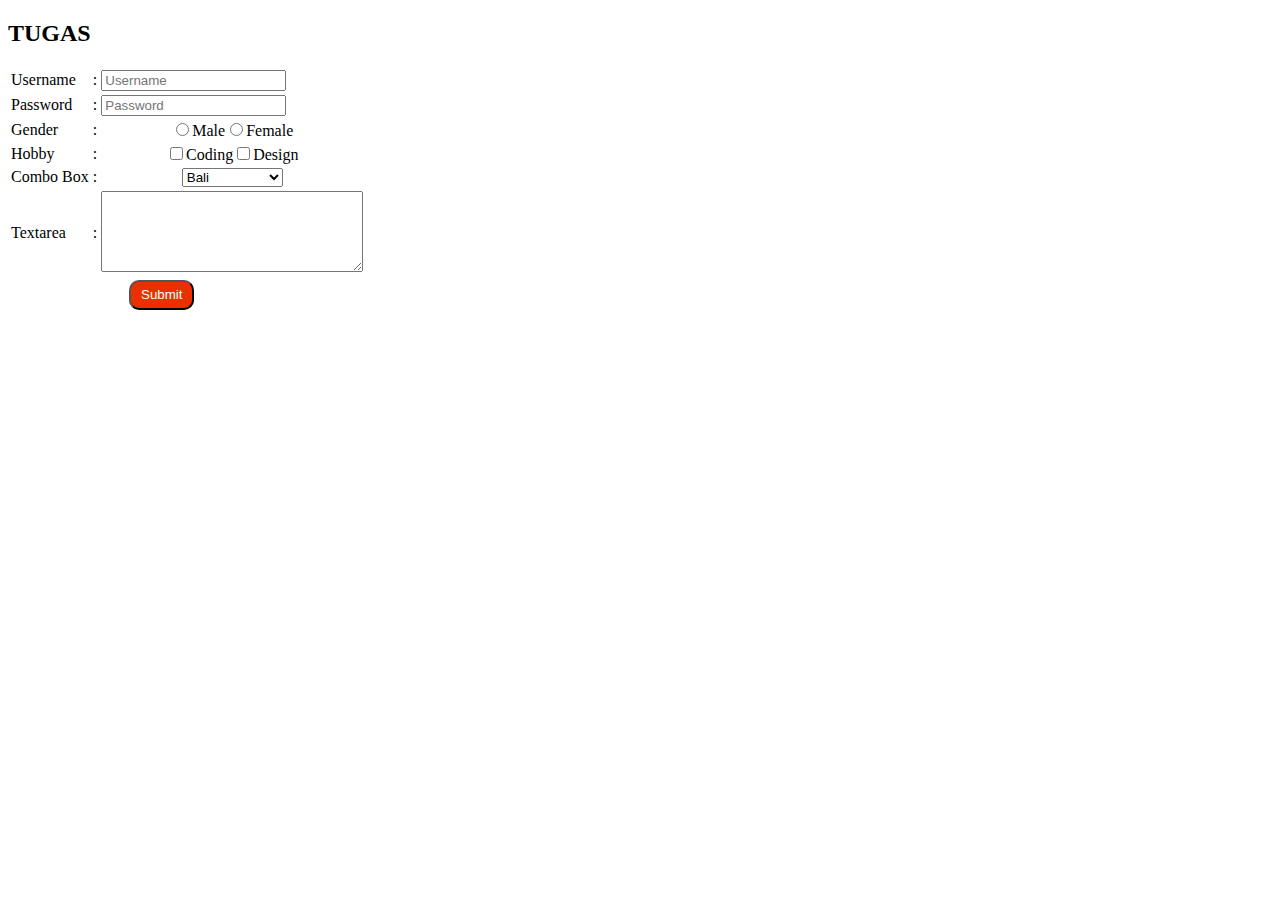
<file: Modul 4 (Form)/index.html>
<!DOCTYPE html>
<html lang="en">
<head>
    <meta charset="UTF-8">
    <meta name="viewport" content="width=ta, initial-scale=1.0">
    <title>Document</title>
    <style>
        .button{
            color:white;
            background-color: rgb(236, 47, 0);
            width: 65px;
            height: 30px;
            border-radius: 10px;
            border: auto;
        }
    </style>
</head>
<body>
    <h2>TUGAS</h2>
        <table>
            <tr>
                <td>Username</td>
                <td>:</td>
                <td><input type="text" placeholder="Username"></td>
            </tr> 
            <tr>
                <td>Password</td>
                <td>:</td>
                <td><input type="password" placeholder="Password"></td>
            </tr>  
            <tr>
                <td>Gender</td>
                <td>:</td>
                <td align="center"><input type="radio">Male<input type="radio">Female</td>
            </tr>
            <tr>
                <td>Hobby</td>
                <td>:</td>
                <td align="center"><input type="checkbox">Coding<input type="checkbox">Design</td>
            </tr>   
            <tr>
                <td>Combo Box</td>
                <td>:</td>
                <td align="center">
                    <select>
                        <option value="">Bali</option>
                        <option value="">Jakarta</option>
                        <option value="">Banten</option>
                        <option value="">Jawa Barat</option>
                        <option value="">Jawa Tengah</option>
                        <option value="">Yogyakarta</option>
                        <option value="">Jawa Timur</option>
                    </select>
                </td>
            </tr>
            <tr>
                <td>Textarea</td>
                <td>:</td>
                <td align="center"><textarea name="textarea" id="" cols="30" rows="5"></textarea></td>
            </tr>
            <tr>
                <td></td>
                <td></td>
                <td align="left">&nbsp;&nbsp;&nbsp;&nbsp;&nbsp;&nbsp;
                    <input type="submit" class="button">
                </td>
            </tr>              
        </table>
</body>
</html>
</file>
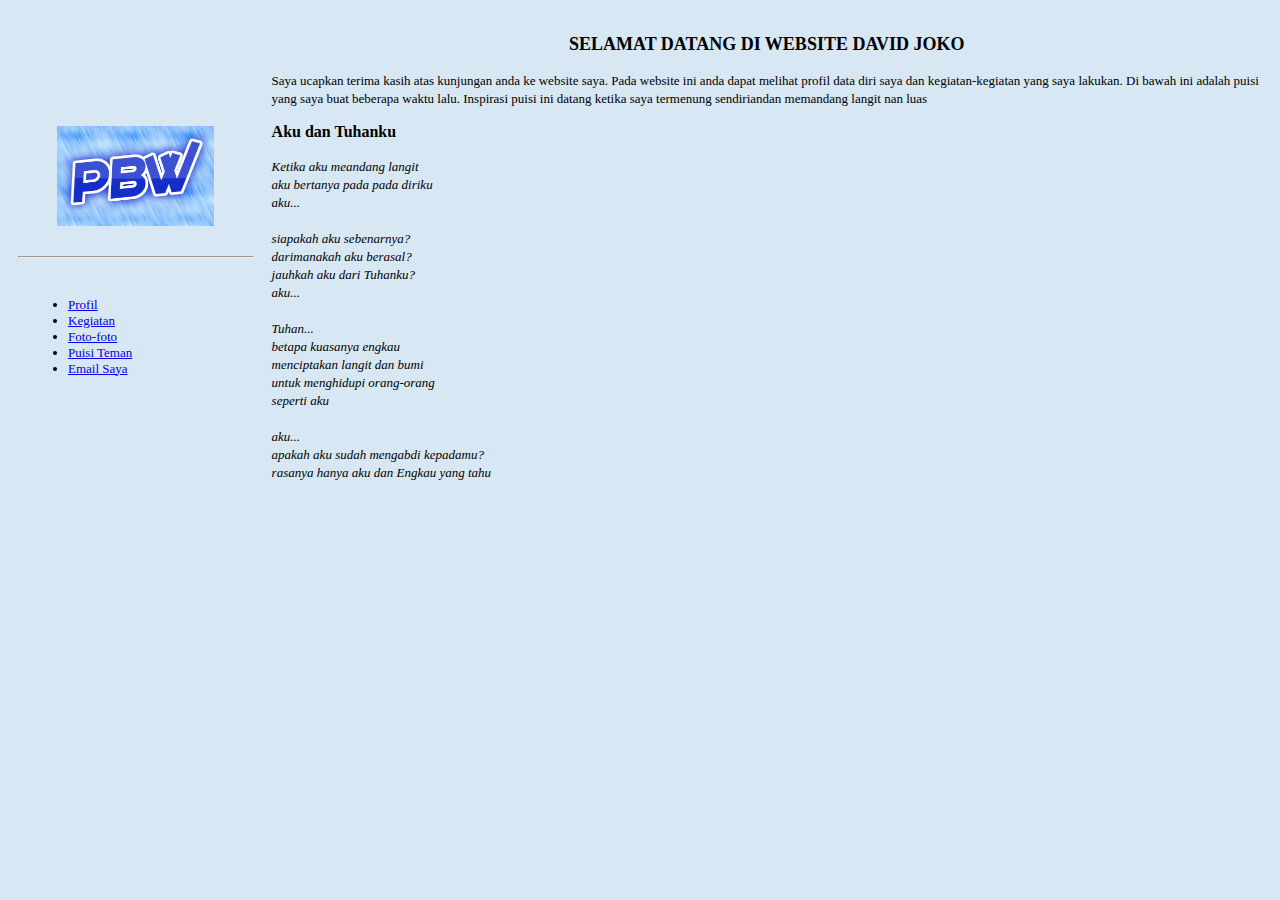
<file: Modul 5 (Personal Homepage)/index.html>
<!DOCTYPE html>
<html>
<head>
	<title>David Joko Website</title>
</head>
<body bgcolor="#D7E7F3">
<font face="verdana">
<table width="100%" cellpadding="8">
	<tr>
		<td width="20%">
			<!-- ini tabel foto -->
			<table width="100%" cellpadding="8" >
				<tr>
					<td align="center"><img  height="100"  src="image/logo.png"></td>
				</tr>
			</table>
			<p><hr></p> <!-- ini untuk memberi jarak -->
			<!-- ini tabel menu -->
			<table width="100%" cellpadding="8" >
				<tr>
					<td><font size="2">
						<ul>
							<li><a href="profil.html">Profil</a></li>
							<li><a href="kegiatan.html">Kegiatan</a></li>
							<li><a href="foto.html">Foto-foto</a></li>
							<li><a href="puisi.html">Puisi Teman</a></li>
							<li><a href="mailto: aryadisuputra20@gmail.com">Email Saya</a></li>
						</ul>
					</td>
				</tr>
			</table>
		</td>
		<!-- ini untuk kolom 2 tabel utama -->
		<td valign="top">
			<p align="center"><font size="4"><b>SELAMAT DATANG DI WEBSITE DAVID JOKO</b></font></p>
			<p><font size="2">Saya ucapkan terima kasih atas kunjungan anda ke website saya. Pada website ini anda dapat melihat profil data diri saya dan kegiatan-kegiatan yang saya lakukan. Di bawah ini adalah puisi yang saya buat beberapa waktu lalu. Inspirasi puisi ini datang ketika saya termenung sendiriandan memandang langit nan luas</font></p>
			<p><b>Aku dan Tuhanku</b></p>
			<p><font size="2">
				<i>Ketika aku meandang langit<br>
				aku bertanya pada pada diriku<br>
				aku...<br>
				<br>
				siapakah aku sebenarnya?<br>
				darimanakah aku berasal?<br>
				jauhkah aku dari Tuhanku?<br>
				aku...<br>
				<br>
				Tuhan...<br>
				betapa kuasanya engkau<br>
				menciptakan langit dan bumi<br>
				untuk menghidupi orang-orang<br>
				seperti aku<br>
				<br>
				aku...<br>
				apakah aku sudah mengabdi kepadamu?<br>
				rasanya hanya aku dan Engkau yang tahu<br>
				</i>
			</font></p>
		</td>
	</tr>
</table>
</body>
</html>
</file>
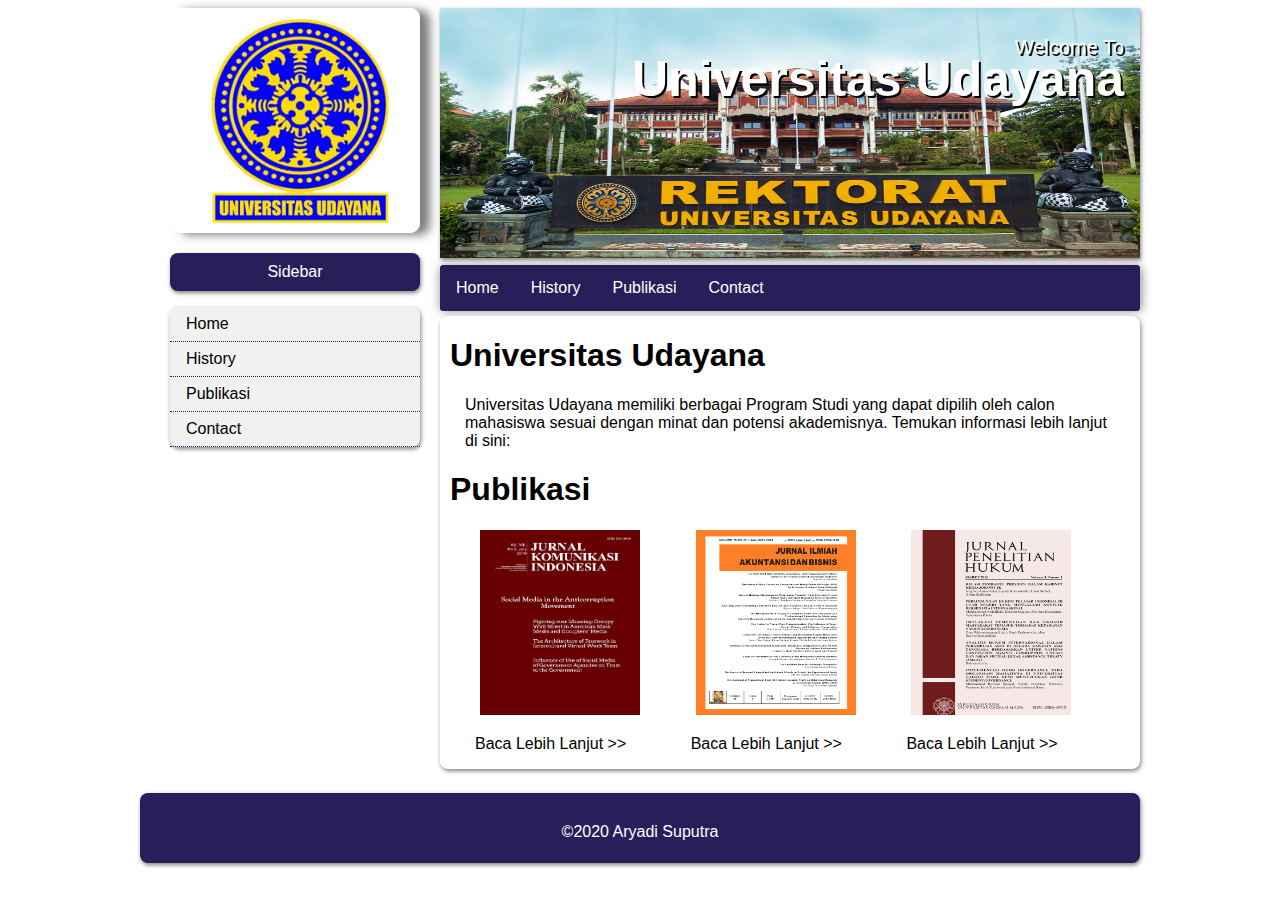
<file: Modul 6 (CSS)/index.html>
<!DOCTYPE html>
<html lang="en">
<head>
    <meta charset="UTF-8">
    <meta name="viewport" content="width=device-width, initial-scale=1.0">
    <title>Document</title>
    <link rel="stylesheet" href="css/style.css">
</head>
<body>
    <div id="batas">
        <div id="atas">
            <img src="image/banner.jpg" width="700px" height="250px">
            <p>Welcome To</p>
            <h1>Universitas Udayana</h1>
        </div>
        <div id="sidebar">
            <img src="image/logo.png" alt="">
            <div class="populer">
                <p>Sidebar</p>
            </div>
                <ul>
                    <li><a href="#">Home</a></li>
                    <li><a href="history.html">History</a></li>
                    <li><a href="publikasi.html">Publikasi</a></li>
                    <li><a href="contact.html">Contact</a></li>
                </ul>
            
        </div>
        <div id="menu">
            <ul>
                <li><a href="">Home</a></li>
                <li><a href="history.html">History</a></li>
                <li><a href="publikasi.html">Publikasi</a></li>
                <li><a href="contact.html">Contact</a></li>
            </ul>
        </div>
        <div id="isi">
            <h1>Universitas Udayana</h1>
            <p>Universitas Udayana memiliki berbagai Program Studi yang dapat dipilih oleh calon mahasiswa sesuai dengan minat dan potensi akademisnya. Temukan informasi lebih lanjut di sini:</p>
            <h1>Publikasi</h1>
            <div class = "publikasi">
                <img src="image/p1.jpg" alt="">
                <p><a href="publikasi.html">Baca Lebih Lanjut >></a></p>
            </div>
            <div class = "publikasi">
                <img src="image/p2.png" alt="">
                <p><a href="publikasi.html">Baca Lebih Lanjut >></a></p>
            </div>
            
            <div class = "publikasi">
                <img src="image/p3.png" alt="">
                <p><a href="publikasi.html">Baca Lebih Lanjut >></a></p>
            </div>
        </div>
        <div id="clear"></div>
        <div id="footer">
            <p>©2020 Aryadi Suputra</p>
        </div>
        
    </div>
</body>
</html>
</file>
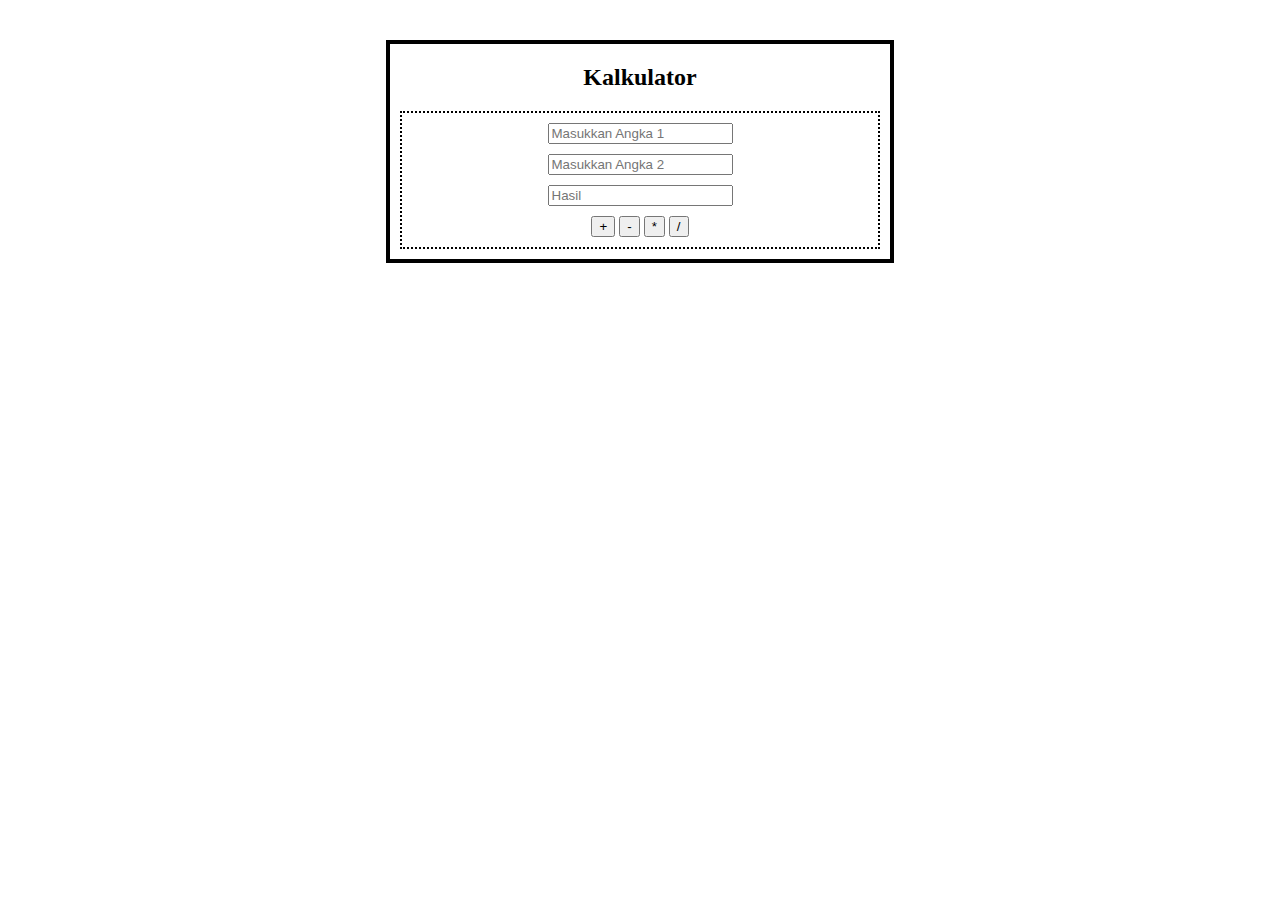
<file: Modul 7 (JS)/index.html>
<!DOCTYPE html>
<html>
    <head>
        <title>Modul 7 Kalkulator</title>
    </head>
    <body>
        <center>
            <div class="Mainboard" style="border:4px solid black; width: 500px; margin-top: 40px;">
                <h2>Kalkulator</h2>
                <div class="kalkulator" style="border:2px dotted black;margin:10px 10px 10px 10px;">
                    <div class="input1" style="margin-top: 10px;">
                        <input type="text" placeholder="Masukkan Angka 1" id="input1" >
                    </div>
                    <div class="input2" style="margin-top: 10px;">
                        <input type="text" placeholder="Masukkan Angka 2" id="input2" >
                    </div>
                    <div class="output" style="margin-top: 10px;">
                        <input type="text" id='hasil' readonly placeholder="Hasil">
                    </div>
                    <div class="process" style="margin-top: 10px; margin-bottom: 10px">
                        <button onclick="process('1')">+</button>
                        <button onclick="process('2')">-</button>
                        <button onclick="process('3')">*</button>
                        <button onclick="process('4')">/</button>
                    </div>
                </div>
            </div>
        </center>
    </body>
    <script type="text/javascript">
        function process(operator){
        var i1=parseFloat(document.getElementById('input1').value);
        var i2=parseFloat(document.getElementById('input2').value);
        var temp;
            var h=operator;
            if(h=='1'){
                temp=i1+i2;
            }
            else if(h=='2'){
                temp=i1-i2;
            }
            else if(h=='3'){
                temp=i1*i2;
            }
            else if(h=='4'){
                temp=i1/i2;
            }
            document.getElementById('hasil').value = temp;
        }
    </script>
</html>
</file>
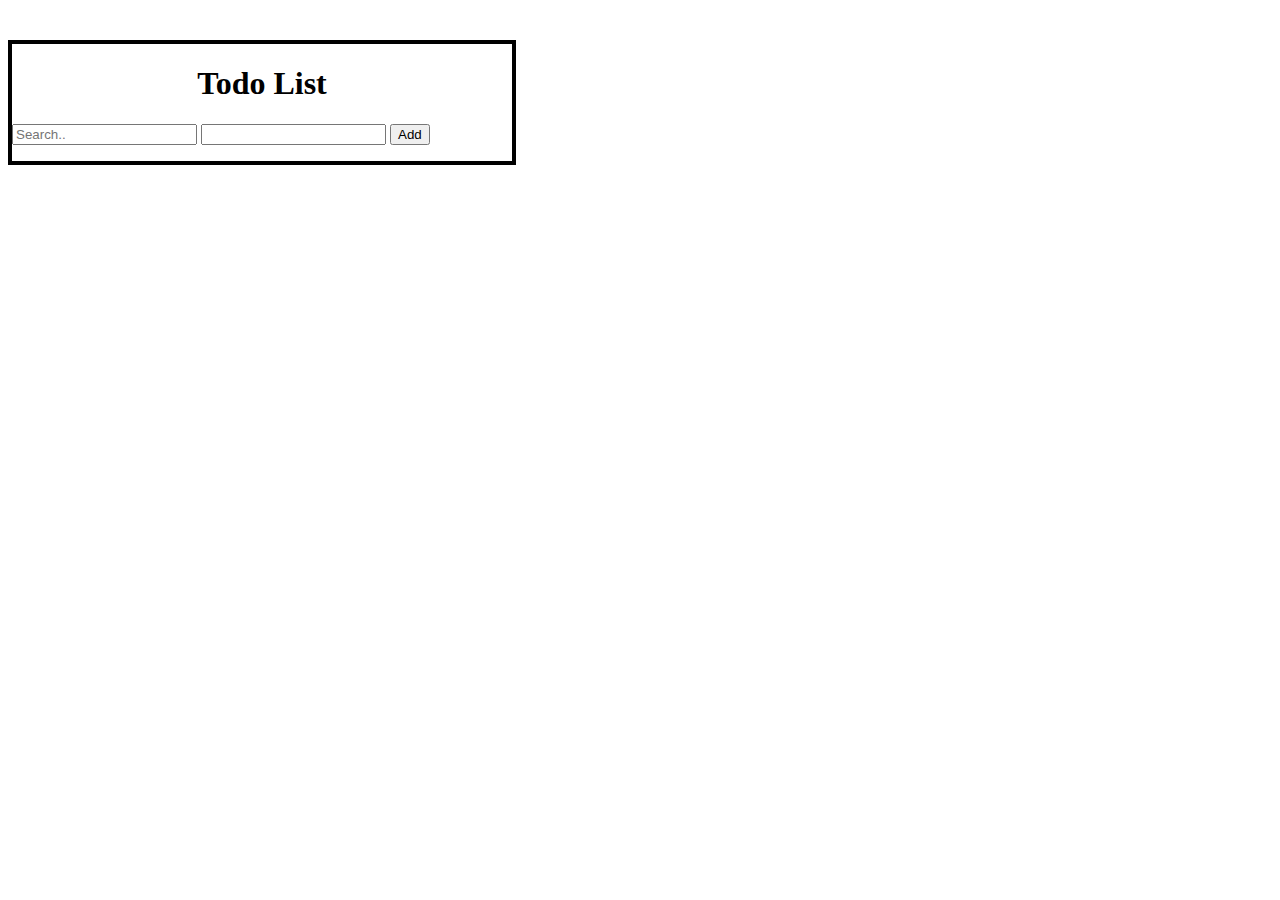
<file: Modul 8 (JS 2 todolist)/index.html>
<!DOCTYPE html>
<html lang="en">

<head>
    <script src="https://ajax.googleapis.com/ajax/libs/jquery/3.4.1/jquery.min.js"></script>
    <title>Document</title>
</head>
<body>
    <div class="Mainboard" style="border:4px solid black; width: 500px; margin-top: 40px;">
    <center><h1>Todo List</h1></center>
    <input id="myInput" type="text" placeholder="Search..">
    <input  type="text" id="todo" />
    <input type="button" value="Add" id="add" />
    <ul id="todo-items"></ul>
</div>
</body>
<script src="script.js"></script>
</html>
</file>
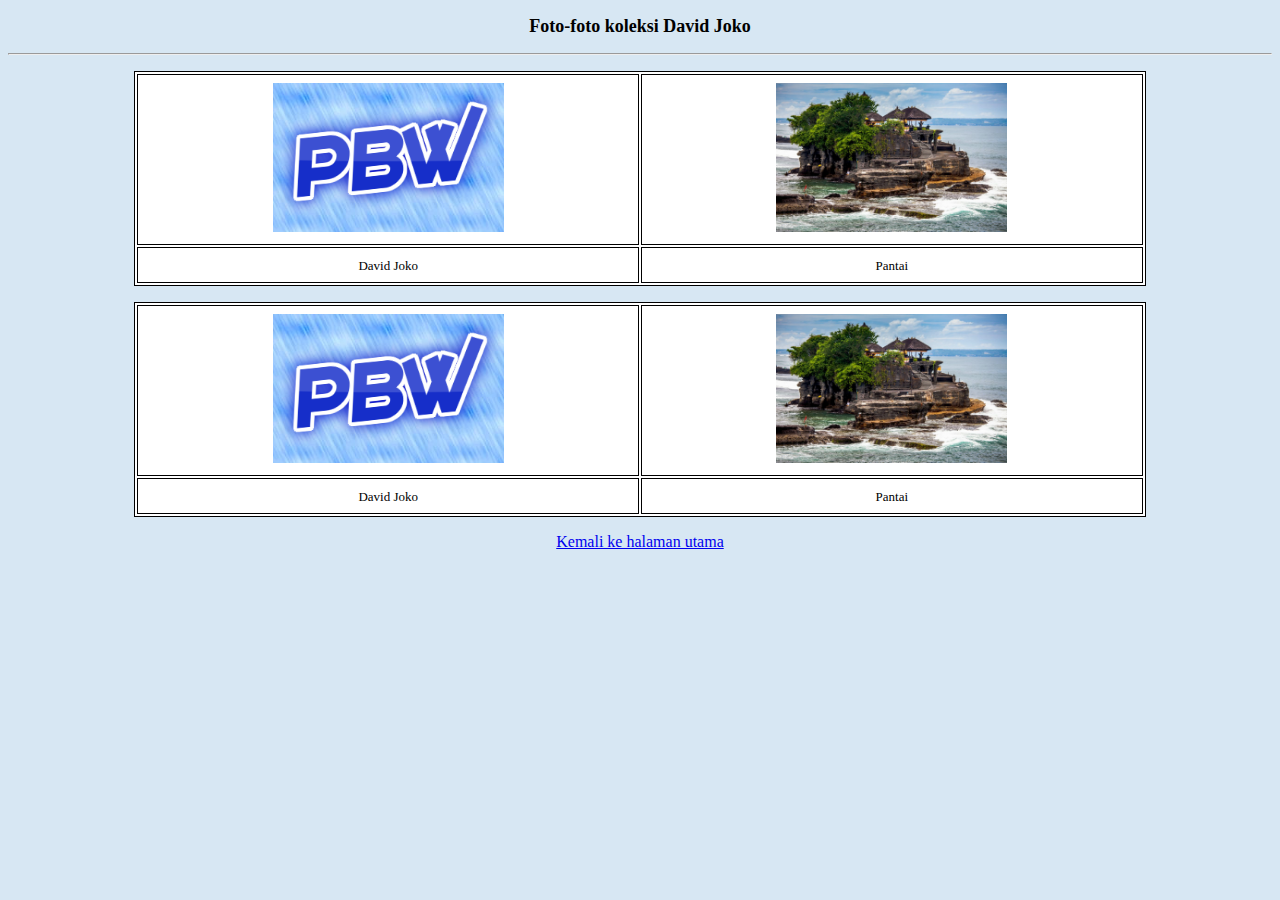
<file: Modul 5 (Personal Homepage)/foto.html>
<!DOCTYPE html>
<html>
<head>
	<title>Foto-foto</title>
</head>
<body bgcolor="#D7E7F3">
<font face="verdana">
<p align="center"><font size="4"><b>Foto-foto koleksi David Joko</b></font><hr></p>
<center>
	<table border="1" width="80%" cellpadding="8" bordercolor="black" bgcolor="white">
		<tr>
			<td align="center"><img src="image/logo.png" height="149" width="231"></td>
			<td align="center"><img src="image/bali.jpg" height="149" width="231"></td>
		</tr>
		<tr>
			<td align="center"><font size="2">David Joko</font></td>
			<td align="center"><font size="2">Pantai</font></td>
		</tr>
	</table>
	<p></p>
	<table border="1" width="80%" cellpadding="8" bordercolor="black" bgcolor="white">
		<tr>
			<td align="center"><img src="image/logo.png" height="149" width="231"></td>
			<td align="center"><img src="image/bali.jpg" height="149" width="231"></td>
		</tr>
		<tr>
			<td align="center"><font size="2">David Joko</font></td>
			<td align="center"><font size="2">Pantai</font></td>
		</tr>
	</table>
	<p><a href="index.html">Kemali ke halaman utama</a></p>
</center>
</font>

</body>
</html>
</file>
<file: Modul 6 (CSS)/css/style.css>
*{
    font-family: sans-serif;
}
#batas{
    margin: 0 auto;
    width: 1000px;
    height: auto;
}
#atas{
    width: 700px;
    height: 250px;
    float: right;
    position: relative;
    box-shadow: 1px 2px 4px rgba(0, 0, 0, .5);
}
#atas p{
    position: absolute;
    color: white;
    text-shadow: 2px 2px black;
    
    font-size: 20px;
    top: 8px;
    right: 16px;
}
#atas h1{
    position: absolute;
    color: white;
    text-shadow: 2px 2px black;
    
    font-size: 50px;
    top: 8px;
    right: 16px;
}
#sidebar{
    float: left;
    width: 250px;
}
#sidebar img{
    width: 250px;
    box-shadow: 10px 2px 10px rgba(0, 0, 0, .5);
    border-radius: 10px;
    margin-left: 30px;

}
#menu{
    margin-top: 7px;
    width: 700px;
    height:43px;
    float: right;
    box-shadow: 1px 2px 10px rgba(0, 0, 0, .5);
}
#menu ul {
    border-radius: 3px;
    list-style-type: none;
    margin: 0;
    padding: 0;
    overflow: hidden;
    background-color: #281e5a;
}
#menu li{
    float: left;
}
#menu li a:hover {
    background-color: #2c1f6e;
}
#menu li a {
    display: block;
    color: white;
    text-align: center;
    padding: 14px 16px;
    text-decoration: none;
}
#isi{
    margin-top: 8px;
    margin-bottom: 8px;
    width: 700px;
    height: auto;
    float: right;
    box-shadow: 1px 2px 4px rgba(0, 0, 0, .5);
    background: white;
    border-radius: 8px;
}
#isi h1{
    margin-left: 10px;
}
#isi p{
    margin-left: 25px;
    margin-right: 25px;
}
.publikasi {
    position: relative;
    margin-left: 10px;
    display: inline-block;
}
.publikasi p a{
    color: black;
    text-decoration: none;
}

.publikasi img{
    margin-right: 7px;
    margin-left: 30px;
    height: 185px;
    width: 160px;
}
#footer{
    width: auto;
    height: 70px;
    background-color: #281e5a;
    border-radius: 8px;
    box-shadow: 1px 2px 4px rgba(0, 0, 0, .5);
}
#footer p {
    color:white;
    padding: 30px ;
    text-align: center;
}
#clear{
    clear: both;
}
.populer{
    background-color: #281e5a;
    width: 250px;
    margin-left: 30px;
    border-radius: 8px;
    box-shadow: 1px 2px 4px rgba(0, 0, 0, .5);
}
.populer p{
    color: white;
    padding: 10px;
    text-align: center;
}
#sidebar ul{
    border-radius: 8px;
    box-shadow: 1px 2px 4px rgba(0, 0, 0, .5);
    list-style-type: none;
    margin: 0;
    padding: 0;
    width: 250px;
    background-color: #f1f1f1;
    margin-left: 30px;
}
#sidebar li a{
    display: block;
    color: #000;
    padding: 8px 16px;
    border-bottom-style: dotted;
    text-decoration: none;
    border-bottom-color: #281e5a;
    border-bottom-width: thin;
    
}
#sidebar li a:hover{
    background-color: #281e5a;
    color: white;
}
#isi .daftar-jurnal{
    height: 350px;
    margin-left: 8px;
}
#isi .daftar-jurnal img{
     height: 185px;
     width: 160px; 
     margin-left: 81px;
}
#isi .deskripsi {
    float: right;
    margin-right: 50px;
    
}
#isi .deskripsi p{
    font-weight: bold;
}
nav ul {
    float: left;
    position: relative;
}
nav ul li {
    list-style: none;
}
#isi .button{
  background-color: #281e5a; 
  border: none;
  color: white;
  padding: 15px 12px;
  text-align: center;
  text-decoration: none;
  display: inline-block;
  font-size: 14px;
  margin: 1px 2px;
  cursor: pointer;
}
/* Style the search field */
form.example input[type=text] {
    margin-bottom: 20px;
    margin-left: 150px;
    padding: 10px;
    font-size: 17px;
    border: 1px solid grey;
    float: left;
    width: 300px;
    background: #f1f1f1;
  }
  
  /* Style the submit button */
  form.example button {
    float: left;
    width: 20%;
    padding: 10px;
    background: #281e5a;
    color: white;
    font-size: 17px;
    border: 1px solid grey;
    border-left: none; 
    cursor: pointer;
  }
  
  form.example button:hover {
    background: #2e216d;
  }
 
  form.example::after {
    content: "";
    clear: both;
    display: table;
  }
  .kontak {
    border-radius: 5px;
   
    padding: 56px;
  }
  input[type=text], select, textarea {
    width: 100%;
    padding: 12px;
    border: 1px solid #ccc;
    border-radius: 4px;
    box-sizing: border-box;
    margin-top: 6px;
    margin-bottom: 16px;
    resize: vertical;
  }
  
  input[type=submit] {
    background-color: #2e216d;
    color: white;
    padding: 12px 20px;
    border: none;
    border-radius: 4px;
    cursor: pointer;
  }
  
  input[type=submit]:hover {
    background-color: #281e5a;
  }
</file>
